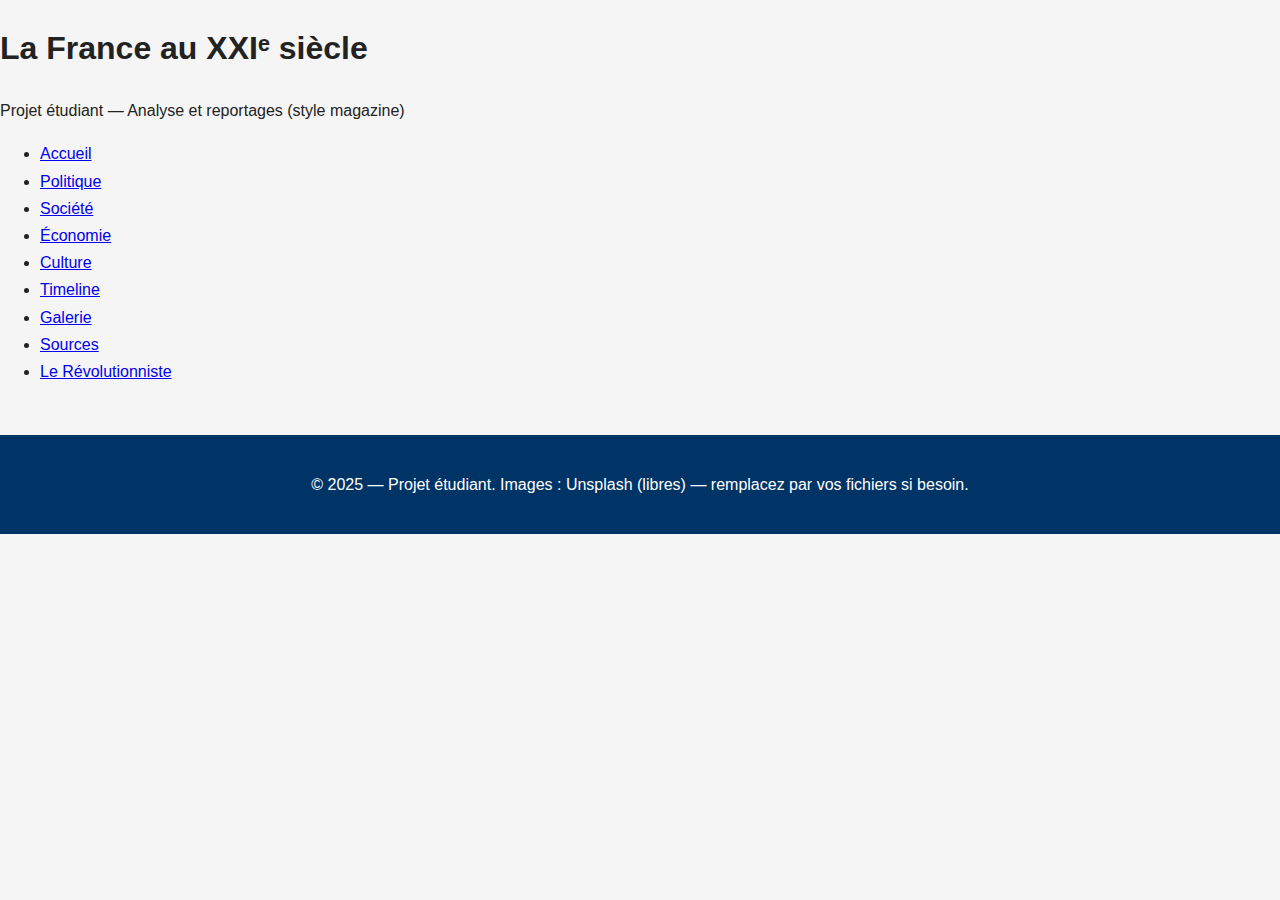
<file: index.html>
<!DOCTYPE html>
<html lang="fr">
<head>
  <meta charset="utf-8">
  <meta name="viewport" content="width=device-width,initial-scale=1">
  <title>La France au XXIᵉ siècle — Projet étudiant</title>
  <link rel="stylesheet" href="styles.css">
</head>
<body>

  <header class="site-header">
    <div class="header-inner">
      <div class="brand">
        <h1>La France au XXIᵉ siècle</h1>
        <p class="tag">Projet étudiant — Analyse et reportages (style magazine)</p>
      </div>
      <nav class="main-nav" aria-label="Navigation principale">
        <ul>
          <li><a href="#/" data-page="home">Accueil</a></li>
          <li><a href="#/politique" data-page="politique">Politique</a></li>
          <li><a href="#/societe" data-page="societe">Société</a></li>
          <li><a href="#/economie" data-page="economie">Économie</a></li>
          <li><a href="#/culture" data-page="culture">Culture</a></li>
          <li><a href="#/timeline" data-page="timeline">Timeline</a></li>
          <li><a href="#/galerie" data-page="galerie">Galerie</a></li>
          <li><a href="#/sources" data-page="sources">Sources</a></li>
          <li><a href="#/instagram" data-page="instagram">Le Révolutionniste</a></li>
        </ul>
      </nav>
    </div>
  </header>

  <main id="app" class="container"></main>

  <footer class="site-footer">
    <div class="footer-inner">
      <p>© 2025 — Projet étudiant. Images : Unsplash (libres) — remplacez par vos fichiers si besoin.</p>
    </div>
  </footer>

  <!-- TEMPLATES (chaque template = page) -->
  <template id="tpl-home">
    <section class="hero">
      <div class="hero-text">
        <h2>Comprendre la France au XXIᵉ siècle</h2>
        <p class="lead">Panorama illustré et documenté : politique, société, économie, culture — analyses et reportages graphiques.</p>
        <div class="hero-actions">
          <a class="btn primary" data-goto="politique">Lire Politique</a>
          <a class="btn outline" data-goto="societe">Explorer Société</a>
        </div>
      </div>
      <div class="hero-photos">
        <img src="https://images.unsplash.com/photo-1467269204594-9661b134dd2b?auto=format&fit=crop&w=1600&q=80" alt="Skyline France">
        <img src="https://images.unsplash.com/photo-1508057198894-247b23fe5ade?auto=format&fit=crop&w=1200&q=80" alt="Culture">
        <img src="https://images.unsplash.com/photo-1523381210434-271e8be1f52b?auto=format&fit=crop&w=1200&q=80" alt="Société">
      </div>
    </section>

    <section class="section">
      <h3>Introduction</h3>
      <p>Depuis 2000, la France navigue entre recompositions politiques, mutations sociales, et accélération technologique. Ce dossier rassemble analyses longues, photographies-reportage et éléments de contexte pour un travail scolaire ou une présentation.</p>
    </section>

    <section class="section photo-sampler">
      <h3>Vignettes — Reportages</h3>
      <div class="photo-grid large">
        <img src="https://images.unsplash.com/photo-1543269865-cbf427effbad?auto=format&fit=crop&w=900&q=80" alt="Soin et hôpital">
        <img src="https://images.unsplash.com/photo-1494976388531-d1058494cdd8?auto=format&fit=crop&w=900&q=80" alt="Musique">
        <img src="https://images.unsplash.com/photo-1502602898657-3e91760cbb34?auto=format&fit=crop&w=900&q=80" alt="Urbanisme">
        <img src="https://images.unsplash.com/photo-1506459225024-1428097a7e18?auto=format&fit=crop&w=900&q=80" alt="Politique">
        <img src="https://images.unsplash.com/photo-1494438639946-1ebd1d20bf85?auto=format&fit=crop&w=900&q=80" alt="Économie">
      </div>
    </section>
  </template>

  <template id="tpl-politique">
    <article class="section">
      <h2>Politique — Recomposition et enjeux</h2>

      <p class="lede">La scène politique française se transforme : nouveaux mouvements, débats sur l’Europe, sécurité et représentativité. Voici une analyse détaillée, illustrée.</p>

      <div class="photo-grid">
        <img src="https://images.unsplash.com/photo-1506459225024-1428097a7e18?auto=format&fit=crop&w=1200&q=80" alt="Assemblée nationale">
        <img src="https://images.unsplash.com/photo-1526327071-3b7a1c7f4f1c?auto=format&fit=crop&w=1200&q=80" alt="Élection">
        <img src="https://images.unsplash.com/photo-1487058792275-0ad4aaf24ca7?auto=format&fit=crop&w=1200&q=80" alt="Manifestation place publique">
        <img src="https://images.unsplash.com/photo-1543872084-c7bd3822856f?auto=format&fit=crop&w=1200&q=80" alt="Discours public">
      </div>

      <h3>Partis et nouvelles forces</h3>
      <p>Le XXᵉ siècle laissait présager une bipolarisation; le XXIᵉ a vu l'apparition d'acteurs imprévus, remaniant alliances et stratégies électorales. Les campagnes numériques modifient la façon de convaincre et mobiliser.</p>

      <h3>Sécurité et droits</h3>
      <p>Les attentats, la surveillance numérique et la gestion des risques ont durablement réorienté les politiques publiques. Ces choix suscitent débats et controverses sur l'équilibre entre sécurité et libertés.</p>

      <section class="photo-grid large">
        <img src="https://images.unsplash.com/photo-1515879218367-8466d910aaa4?auto=format&fit=crop&w=1400&q=80" alt="Débat">
        <img src="https://images.unsplash.com/photo-1508087618792-2b4a1bdc6fb1?auto=format&fit=crop&w=1400&q=80" alt="Élections">
        <img src="https://images.unsplash.com/photo-1523381210434-271e8be1f52b?auto=format&fit=crop&w=1400&q=80" alt="Assemblée">
      </section>
    </article>
  </template>

  <template id="tpl-societe">
    <article class="section">
      <h2>Société — Mutations, mobilisations, vies</h2>
      <p class="lede">Urbanisation, inégalités territoriales, évolution du travail et du lien social : la société française évolue, entre tensions et innovations.</p>

      <div class="two-col">
        <div>
          <h3>Démographie & territoires</h3>
          <p>Croissance des métropoles, désertification de certains territoires, vieillissement : ces dynamiques structurent les débats politiques et les choix d'investissement public.</p>

          <h3>Travail & nouvelles formes</h3>
          <p>Télétravail, plateformes, précarisation et réorganisation des temps : l'emploi se transforme. Les politiques d'accompagnement sont au cœur des priorités.</p>
        </div>
        <div>
          <div class="card">
            <h4>Enjeux prioritaires</h4>
            <ul>
              <li>Santé & hôpitaux</li>
              <li>Éducation & inégalités</li>
              <li>Logement & coût de la vie</li>
              <li>Mobilité & territoires</li>
            </ul>
          </div>
        </div>
      </div>

      <section class="photo-grid large">
        <img src="https://images.unsplash.com/photo-1508385082359-f3f91f068a1f?auto=format&fit=crop&w=1200&q=80" alt="Ville">
        <img src="https://images.unsplash.com/photo-1494790108377-be9c29b29330?auto=format&fit=crop&w=1200&q=80" alt="Travail">
        <img src="https://images.unsplash.com/photo-1551218808-94e220e084d2?auto=format&fit=crop&w=1200&q=80" alt="Manifestation">
        <img src="https://images.unsplash.com/photo-1519681393784-d120267933ba?auto=format&fit=crop&w=1200&q=80" alt="Quartier">
        <img src="https://images.unsplash.com/photo-1508057198894-247b23fe5ade?auto=format&fit=crop&w=1200&q=80" alt="Culture urbaine">
        <img src="https://images.unsplash.com/photo-1515378791036-0648a3ef77b2?auto=format&fit=crop&w=1200&q=80" alt="Santé">
      </section>
    </article>
  </template>

  <template id="tpl-economie">
    <article class="section">
      <h2>Économie — Innovation, crise, transition</h2>
      <p class="lede">Entre startups, industries historiques et transition écologique, l'économie française navigue entre opportunités et fragilités.</p>

      <div class="photo-grid">
        <img src="https://images.unsplash.com/photo-1542224566-3d3b8d9d9b1f?auto=format&fit=crop&w=1200&q=80" alt="Innovation">
        <img src="https://images.unsplash.com/photo-1517245386807-bb43f82c33c4?auto=format&fit=crop&w=1200&q=80" alt="Bourse">
        <img src="https://images.unsplash.com/photo-1505691723518-36a5b37b1c5d?auto=format&fit=crop&w=1200&q=80" alt="Usine">
      </div>

      <h3>French Tech & industrie</h3>
      <p>Clusters, incubateurs et investissements soutiennent la création d'entreprises. Le défi : faire coexister innovation et responsabilité sociale.</p>

      <h3>Transition écologique</h3>
      <p>Rénovation énergétique, filières renouvelables et soutien à l'emploi vert : la transition implique des choix de long terme et des arbitrages budgétaires.</p>
    </article>
  </template>

  <template id="tpl-culture">
    <article class="section">
      <h2>Culture — Création, diffusion et défis</h2>
      <p class="lede">Le secteur culturel se réinvente face au numérique : festivals, streaming, industries créatives et politiques de soutien.</p>

      <section class="photo-grid large">
        <img src="https://images.unsplash.com/photo-1494976388531-d1058494cdd8?auto=format&fit=crop&w=1400&q=80" alt="Musique">
        <img src="https://images.unsplash.com/photo-1504384308090-c894fdcc538d?auto=format&fit=crop&w=1400&q=80" alt="Cinéma">
        <img src="https://images.unsplash.com/photo-1519681393784-d120267933ba?auto=format&fit=crop&w=1400&q=80" alt="Littérature">
        <img src="https://images.unsplash.com/photo-1489515217757-5fd1be406fef?auto=format&fit=crop&w=1400&q=80" alt="Arts visuels">
      </section>

      <h3>Protection et rayonnement</h3>
      <p>La France mise sur l'exception culturelle : aides, quotas, subventions et soutien aux pratiques locales pour conserver une diversité de création.</p>
    </article>
  </template>

  <template id="tpl-timeline">
    <article class="section">
      <h2>Timeline — Repères visuels</h2>
      <p class="lede">Sélection d'événements qui structurent le début du XXIᵉ siècle en France.</p>

      <div class="timeline-list">
        <div class="timeline-item">
          <h4>2002 — Passage à l'euro (monnaie fiduciaire)</h4>
          <img src="https://images.unsplash.com/photo-1526318472351-c75fcf070b07?auto=format&fit=crop&w=1200&q=80" alt="Euro">
          <p>Adoption officielle de l'euro : impact économique et symbolique.</p>
        </div>

        <div class="timeline-item">
          <h4>2015 — Attentats de Paris</h4>
          <img src="https://images.unsplash.com/photo-1446776811953-b23d57bd21aa?auto=format&fit=crop&w=1200&q=80" alt="Bougies mémorial">
          <p>Crise sécuritaire majeure, répercussions politiques et sociales.</p>
        </div>

        <div class="timeline-item">
          <h4>2018 — Gilets Jaunes</h4>
          <img src="https://images.unsplash.com/photo-1544396821-56d114ad44dd?auto=format&fit=crop&w=1200&q=80" alt="Gilets jaunes">
          <p>Mouvement social national, débats sur le pouvoir d'achat et la représentation.</p>
        </div>

        <div class="timeline-item">
          <h4>2020 — Crise COVID-19</h4>
          <img src="https://images.unsplash.com/photo-1584036561566-baf8f5f1b144?auto=format&fit=crop&w=1200&q=80" alt="Masques">
          <p>Pandémie mondiale : confinements, reorganisations et enjeux sanitaires.</p>
        </div>
      </div>
    </article>
  </template>

  <template id="tpl-galerie">
    <article class="section">
      <h2>Galerie — Portfolio visuel</h2>
      <p class="lede">Grand format d'images-reportage. Cliquez pour ouvrir en grand (nouvelle fenêtre).</p>

      <div class="photo-grid gallery-grid">
        <!-- nombreuses images; remplacez par vos images si vous avez -->
        <a href="https://images.unsplash.com/photo-1508057198894-247b23fe5ade" target="_blank"><img src="https://images.unsplash.com/photo-1508057198894-247b23fe5ade?auto=format&fit=crop&w=900&q=80" alt=""></a>
        <a href="https://images.unsplash.com/photo-1523381210434-271e8be1f52b" target="_blank"><img src="https://images.unsplash.com/photo-1523381210434-271e8be1f52b?auto=format&fit=crop&w=900&q=80" alt=""></a>
        <a href="https://images.unsplash.com/photo-1494790108377-be9c29b29330" target="_blank"><img src="https://images.unsplash.com/photo-1494790108377-be9c29b29330?auto=format&fit=crop&w=900&q=80" alt=""></a>
        <a href="https://images.unsplash.com/photo-1519681393784-d120267933ba" target="_blank"><img src="https://images.unsplash.com/photo-1519681393784-d120267933ba?auto=format&fit=crop&w=900&q=80" alt=""></a>
        <a href="https://images.unsplash.com/photo-1543269865-cbf427effbad" target="_blank"><img src="https://images.unsplash.com/photo-1543269865-cbf427effbad?auto=format&fit=crop&w=900&q=80" alt=""></a>
        <a href="https://images.unsplash.com/photo-1467269204594-9661b134dd2b" target="_blank"><img src="https://images.unsplash.com/photo-1467269204594-9661b134dd2b?auto=format&fit=crop&w=900&q=80" alt=""></a>
        <a href="https://images.unsplash.com/photo-1505691723518-36a5b37b1c5d" target="_blank"><img src="https://images.unsplash.com/photo-1505691723518-36a5b37b1c5d?auto=format&fit=crop&w=900&q=80" alt=""></a>
        <a href="https://images.unsplash.com/photo-1494438639946-1ebd1d20bf85" target="_blank"><img src="https://images.unsplash.com/photo-1494438639946-1ebd1d20bf85?auto=format&fit=crop&w=900&q=80" alt=""></a>
      </div>
    </article>
  </template>

  <template id="tpl-sources">
    <article class="section">
      <h2>Sources & Bibliographie</h2>
      <p class="lede">Liste de références utiles pour approfondir le travail (presse, institutions, ouvrages).</p>

      <ul class="sources-list">
        <li>INSEE — données démographiques</li>
        <li>Le Monde — analyses contemporaines</li>
        <li>Ministère de la Culture — rapports</li>
        <li>CNRS — études et publications</li>
        <li>Rapports parlementaires, archives officielles</li>
      </ul>

      <p>Pour chaque image, vous pouvez conserver l'URL Unsplash ou la remplacer par une version hébergée sur GitHub (raw) ou un fichier local placé dans /images/.</p>
    </article>
  </template>

  <template id="tpl-instagram">
    <article class="section">
      <h2>Le Révolutionniste — Compte Instagram (factice)</h2>

      <div class="insta-profile">
        <img class="insta-avatar" src="https://images.unsplash.com/photo-1544005313-94ddf0286df2?auto=format&fit=crop&w=400&q=80" alt="Avatar">
        <div class="insta-meta">
          <h3>Le Révolutionniste <small class="muted">• compte pédagogique</small></h3>
          <p class="muted">Étudiant • Reportages • Archives & Analyse</p>
          <p class="bio">« Raconter la France d'aujourd'hui : mobilisations, culture et territoires. Compte fictif pour projet scolaire. »</p>
        </div>
      </div>

      <div class="insta-stats">
        <div><strong>1 324</strong><span> publications</span></div>
        <div><strong>18,9k</strong><span> abonnés</span></div>
        <div><strong>421</strong><span> abonnements</span></div>
      </div>

      <div class="insta-actions">
        <button class="btn primary">S'abonner</button>
        <button class="btn outline">Message</button>
      </div>

      <h3 class="section-sub">Publications (exemples — nombreuses images)</h3>

      <div class="insta-grid">
        <!-- 12 posts, images Unsplash -->
        <div class="insta-post"><img src="https://images.unsplash.com/photo-1523381210434-271e8be1f52b?auto=format&fit=crop&w=800&q=80" alt=""><p class="caption"><strong>Le Révolutionniste</strong> • 12 mars 2025 — Grandes manifestations.</p></div>
        <div class="insta-post"><img src="https://images.unsplash.com/photo-1502602898657-3e91760cbb34?auto=format&fit=crop&w=800&q=80" alt=""><p class="caption"><strong>Le Révolutionniste</strong> • 02 fév 2025 — Métropole en mutation.</p></div>
        <div class="insta-post"><img src="https://images.unsplash.com/photo-1508057198894-247b23fe5ade?auto=format&fit=crop&w=800&q=80" alt=""><p class="caption"><strong>Le Révolutionniste</strong> • 23 jan 2025 — Patrimoine immatériel.</p></div>
        <div class="insta-post"><img src="https://images.unsplash.com/photo-1543269865-cbf427effbad?auto=format&fit=crop&w=800&q=80" alt=""><p class="caption"><strong>Le Révolutionniste</strong> • 11 jan 2025 — Archives photographiques.</p></div>
        <div class="insta-post"><img src="https://images.unsplash.com/photo-1494976388531-d1058494cdd8?auto=format&fit=crop&w=800&q=80" alt=""><p class="caption"><strong>Le Révolutionniste</strong> • 28 déc 2024 — Climat & réponses locales.</p></div>
        <div class="insta-post"><img src="https://images.unsplash.com/photo-1505691723518-36a5b37b1c5d?auto=format&fit=crop&w=800&q=80" alt=""><p class="caption"><strong>Le Révolutionniste</strong> • 05 déc 2024 — Innovation & emploi.</p></div>
        <div class="insta-post"><img src="https://images.unsplash.com/photo-1494438639946-1ebd1d20bf85?auto=format&fit=crop&w=800&q=80" alt=""><p class="caption"><strong>Le Révolutionniste</strong> • 14 nov 2024 — Quartiers & vie quotidienne.</p></div>
        <div class="insta-post"><img src="https://images.unsplash.com/photo-1515879218367-8466d910aaa4?auto=format&fit=crop&w=800&q=80" alt=""><p class="caption"><strong>Le Révolutionniste</strong> • 30 oct 2024 — Festival local.</p></div>
        <div class="insta-post"><img src="https://images.unsplash.com/photo-1467269204594-9661b134dd2b?auto=format&fit=crop&w=800&q=80" alt=""><p class="caption"><strong>Le Révolutionniste</strong> • 12 oct 2024 — Panorama urbain.</p></div>
        <div class="insta-post"><img src="https://images.unsplash.com/photo-1494790108377-be9c29b29330?auto=format&fit=crop&w=800&q=80" alt=""><p class="caption"><strong>Le Révolutionniste</strong> • 01 sep 2024 — Portraits de terrain.</p></div>
        <div class="insta-post"><img src="https://images.unsplash.com/photo-1519681393784-d120267933ba?auto=format&fit=crop&w=800&q=80" alt=""><p class="caption"><strong>Le Révolutionniste</strong> • 17 jul 2024 — Lieux de lecture.</p></div>
        <div class="insta-post"><img src="https://images.unsplash.com/photo-1506459225024-1428097a7e18?auto=format&fit=crop&w=800&q=80" alt=""><p class="caption"><strong>Le Révolutionniste</strong> • 05 jun 2024 — Débat citoyen.</p></div>
      </div>

      <p class="muted small">Contenu fictif à usage pédagogique.</p>
    </article>
  </template>

  <script src="script.js"></script>
</body>
</html>
</file>
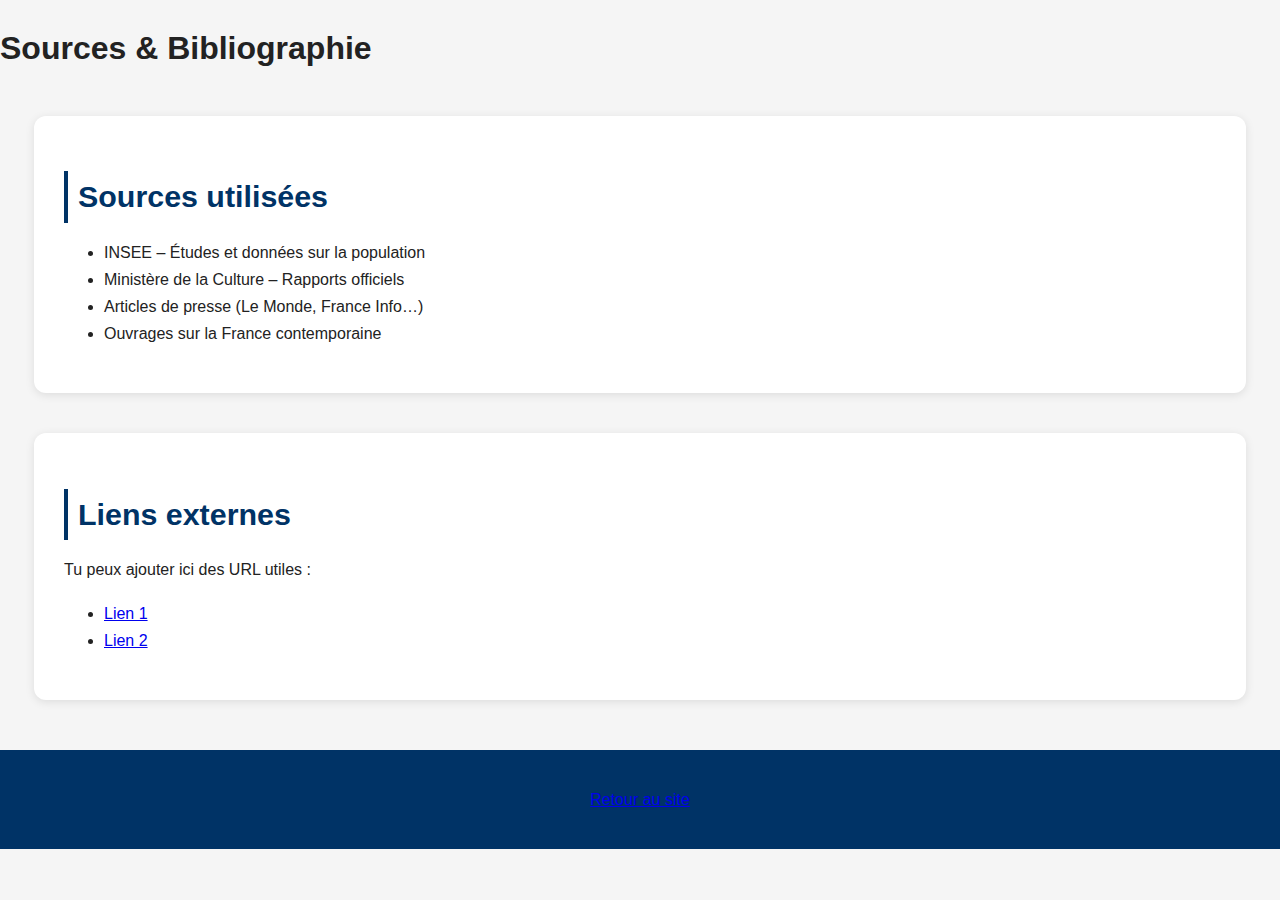
<file: sources.html>
<!DOCTYPE html>
<html lang="fr">
<head>
    <meta charset="UTF-8">
    <meta name="viewport" content="width=device-width, initial-scale=1.0">
    <title>Sources et Bibliographie</title>
    <link rel="stylesheet" href="styles.css">
</head>
<body>

<header>
    <h1>Sources & Bibliographie</h1>
</header>

<section class="section">
    <h2>Sources utilisées</h2>
    <ul>
        <li>INSEE – Études et données sur la population</li>
        <li>Ministère de la Culture – Rapports officiels</li>
        <li>Articles de presse (Le Monde, France Info…)</li>
        <li>Ouvrages sur la France contemporaine</li>
    </ul>
</section>

<section class="section">
    <h2>Liens externes</h2>
    <p>Tu peux ajouter ici des URL utiles :</p>
    <ul>
        <li><a href="#" target="_blank">Lien 1</a></li>
        <li><a href="#" target="_blank">Lien 2</a></li>
    </ul>
</section>

<footer>
    <p><a href="index.html">Retour au site</a></p>
</footer>

</body>
</html>
</file>
<file: styles.css>
/* --------------------------------------------------
   STYLE GLOBAL – Police, couleurs, structure
-------------------------------------------------- */

body {
    margin: 0;
    font-family: "Segoe UI", Arial, sans-serif;
    line-height: 1.7;
    background: #f5f5f5;
    color: #222;
}

/* --------------------------------------------------
   HEADER + HERO (bannière moderne avec image)
-------------------------------------------------- */

.hero {
    position: relative;
    height: 60vh;
    background: url("URL_IMAGE_HEADER") center/cover no-repeat;
    display: flex;
    align-items: center;
    justify-content: center;
    text-align: center;
}

.hero .overlay {
    position: absolute;
    top: 0;
    left: 0;
    right: 0;
    bottom: 0;
    background: rgba(0, 0, 0, 0.45);
}

.hero-content {
    position: relative;
    color: white;
    z-index: 1;
    max-width: 700px;
    padding: 20px;
}

.hero-content h1 {
    font-size: 3rem;
    margin-bottom: 10px;
    font-weight: bold;
}

.hero-content p {
    font-size: 1.2rem;
    margin-bottom: 20px;
}

.btn {
    background: #ffffff;
    color: #003366;
    padding: 12px 24px;
    border-radius: 6px;
    text-decoration: none;
    font-weight: bold;
    transition: 0.3s;
}

.btn:hover {
    background: #003366;
    color: #ffffff;
}

/* --------------------------------------------------
   MENU (navbar moderne)
-------------------------------------------------- */

.navbar {
    background: #003366;
    padding: 10px 0;
    text-align: center;
}

.navbar ul {
    list-style: none;
    padding: 0;
    margin: 0;
    display: flex;
    justify-content: center;
    gap: 25px;
}

.navbar a {
    color: white;
    text-decoration: none;
    font-weight: bold;
    font-size: 1.05rem;
    transition: 0.3s;
}

.navbar a:hover {
    color: #ffdd55;
}

/* --------------------------------------------------
   SECTIONS
-------------------------------------------------- */

.section {
    background: white;
    width: 90%;
    margin: 40px auto;
    padding: 30px;
    border-radius: 12px;
    box-shadow: 0 2px 10px rgba(0,0,0,0.1);
}

.section h2 {
    color: #003366;
    margin-bottom: 15px;
    border-left: 4px solid #003366;
    padding-left: 10px;
    font-size: 1.9rem;
}

/* --------------------------------------------------
   IMAGES
-------------------------------------------------- */

img {
    width: 100%;
    max-width: 850px;
    display: block;
    margin: 25px auto;
    border-radius: 10px;
    box-shadow: 0 2px 8px rgba(0,0,0,0.2);
}

/* --------------------------------------------------
   FOOTER
-------------------------------------------------- */

footer {
    background: #003366;
    color: white;
    padding: 20px;
    text-align: center;
    margin-top: 50px;
}

/* --------------------------------------------------
   GALERIE (si tu veux l'utiliser)
-------------------------------------------------- */

.img-container {
    display: grid;
    grid-template-columns: repeat(auto-fit, minmax(250px, 1fr));
    gap: 20px;
}

.img-container img {
    width: 100%;
    border-radius: 8px;
}

/* --------------------------------------------------
   SCROLL DOUX
-------------------------------------------------- */

html {
    scroll-behavior: smooth;
}
</file>
